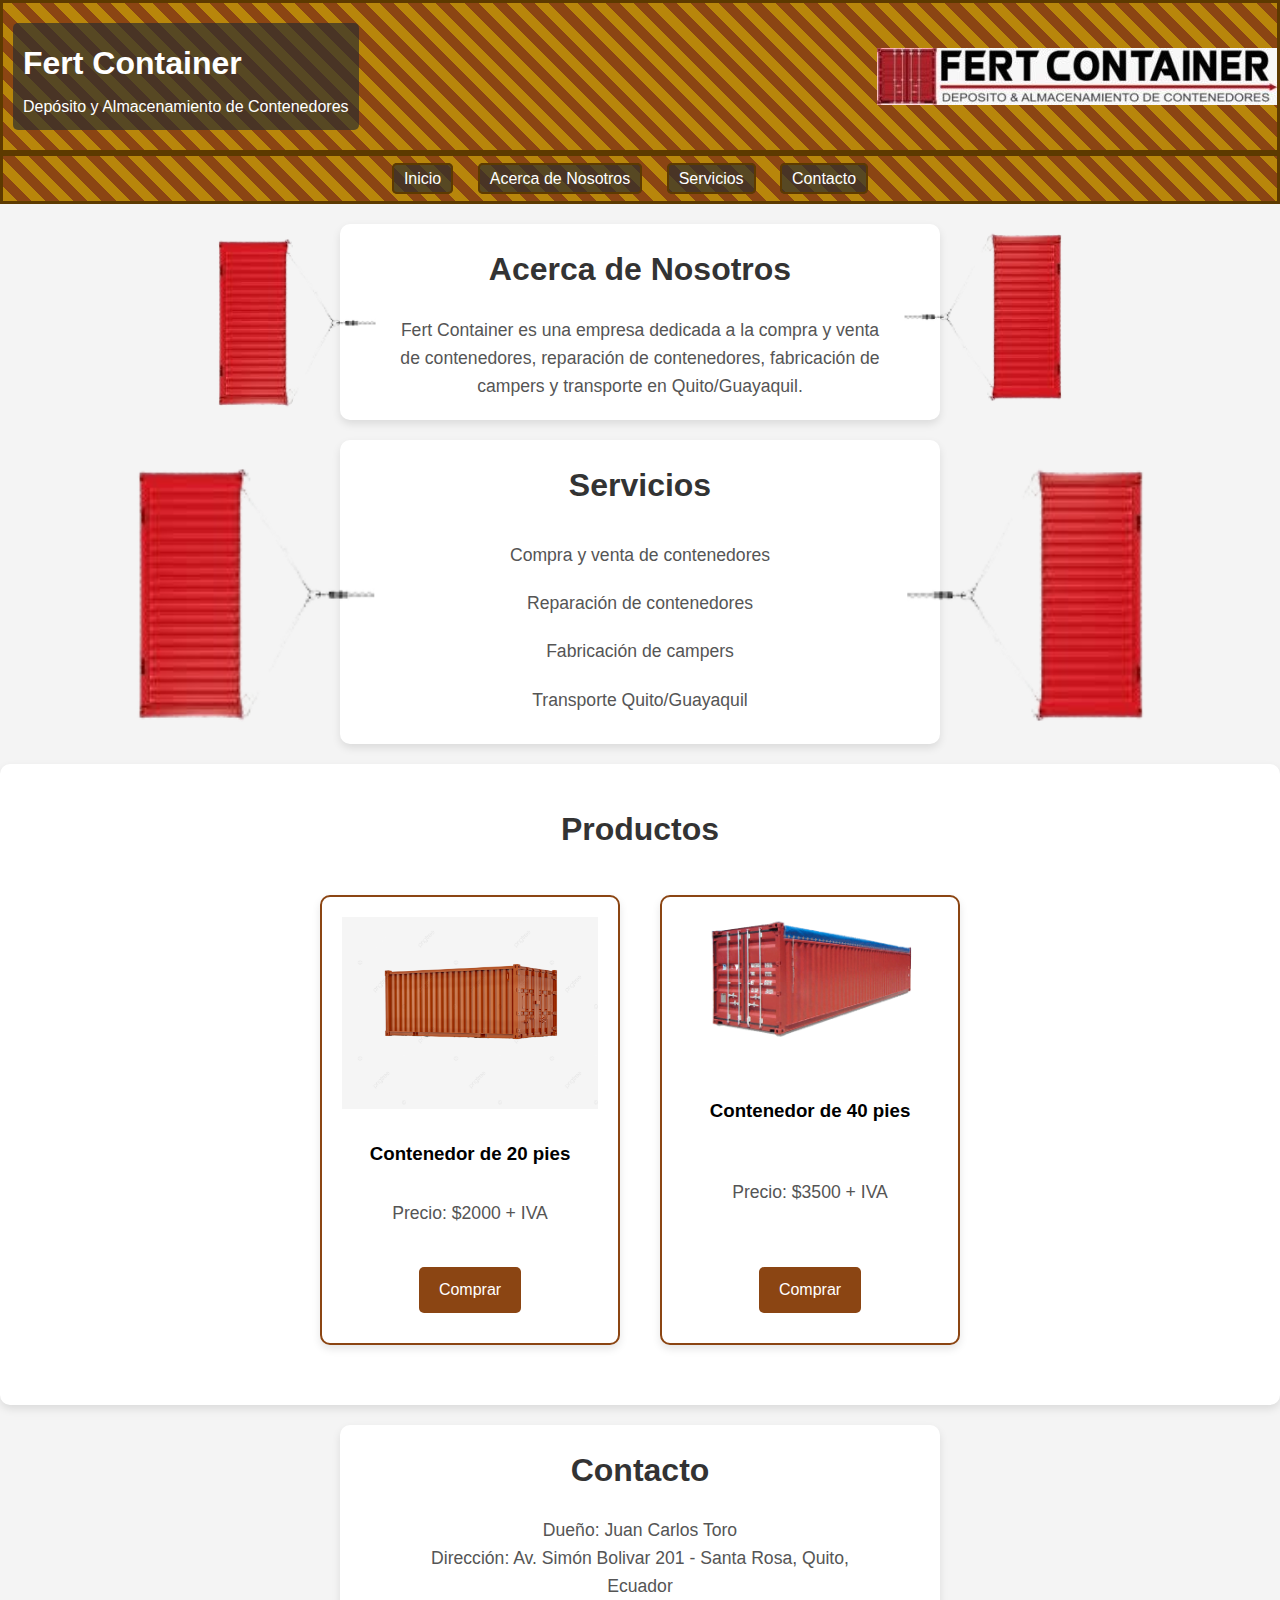
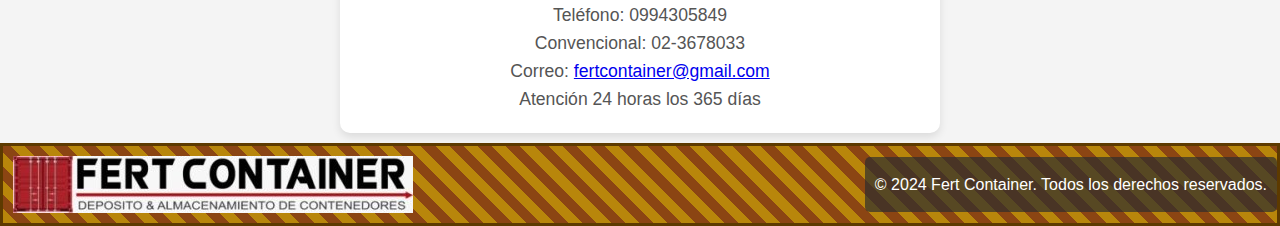
<file: index.html>
<!DOCTYPE html>
<html lang="es">
<head>
    <meta charset="UTF-8">
    <meta name="viewport" content="width=device-width, initial-scale=1.0">
    <title>Fert Container - Depósito y Almacenamiento de Contenedores</title>
    <link rel="stylesheet" href="styles.css">
</head>
<body>
    <header>
        <div class="header-container">
            <div class="header-text">
                <div class="header-text-bg">
                    <h1>Fert Container</h1>
                    <p>Depósito y Almacenamiento de Contenedores</p>
                </div>
            </div>
            <img src="Logo.jpeg" alt="Fert Container Logo" class="logo">
        </div>
    </header>

    <nav>
        <ul>
            <li><a href="index1.html">Inicio</a></li>
            <li><a href="#about">Acerca de Nosotros</a></li>
            <li><a href="#services">Servicios</a></li>
            <li><a href="#contact">Contacto</a></li>
        </ul>
    </nav>

    <section id="about" class="section as-section">
        <div class="container">
            <img src="Contenedor0.png" alt="Contenedor 0" class="container-img left1">
            <h2>Acerca de Nosotros</h2>
            <p>Fert Container es una empresa dedicada a la compra y venta de contenedores, reparación de contenedores, fabricación de campers y transporte en Quito/Guayaquil.</p>
            <img src="Contenedor0.png" alt="Contenedor 1" class="container-img right1">
        </div>
    </section>

    <section id="services" class="section as-section">
        <div class="container">
            <img src="Contenedor0.png" alt="Contenedor 0" class="container-img left2">
            <h2>Servicios</h2>
            <ul>
                <li>Compra y venta de contenedores</li>
                <li>Reparación de contenedores</li>
                <li>Fabricación de campers</li>
                <li>Transporte Quito/Guayaquil</li>
            </ul>
            <img src="Contenedor0.png" alt="Contenedor 1" class="container-img right2">
        </div>
    </section>

    <section id="products" class="section">
        <div class="container">
            <h2>Productos</h2>
            <div class="products-container">
                <div class="product">
                    <img src="Contenedor20.png" alt="Contenedor de 20 pies" class="product-img">
                    <h3>Contenedor de 20 pies</h3>
                    <p>Precio: $2000 + IVA</p>
                    <a href="compra1.html" class="btn">Comprar</a>
                </div>
                <div class="product">
                    <img src="Contenedor40.png" alt="Contenedor de 40 pies" class="product-img">
                    <h3>Contenedor de 40 pies</h3>
                    <p>Precio: $3500 + IVA</p>
                    <a href="compra2.html" class="btn">Comprar</a>
                </div>
            </div>
        </div>
    </section>

    <section id="contact" class="section contact-section">
        <div class="container">
            <h2>Contacto</h2>
            <p>Dueño: Juan Carlos Toro</p>
            <p>Dirección: Av. Simón Bolivar 201 - Santa Rosa, Quito, Ecuador</p>
            <p>Teléfono: 0994305849</p>
            <p>Convencional: 02-3678033</p>
            <p>Correo: <a href="mailto:fertcontainer@gmail.com">fertcontainer@gmail.com</a></p>
            <p>Atención 24 horas los 365 días</p>
        </div>
    </section>

    <footer>
        <div class="footer-container">
            <img src="Logo.jpeg" alt="Fert Container Logo" class="logo">
            <div class="footer-text-bg">
                <p>&copy; 2024 Fert Container. Todos los derechos reservados.</p>
            </div>
        </div>
    </footer>
</body>
</html>
</file>
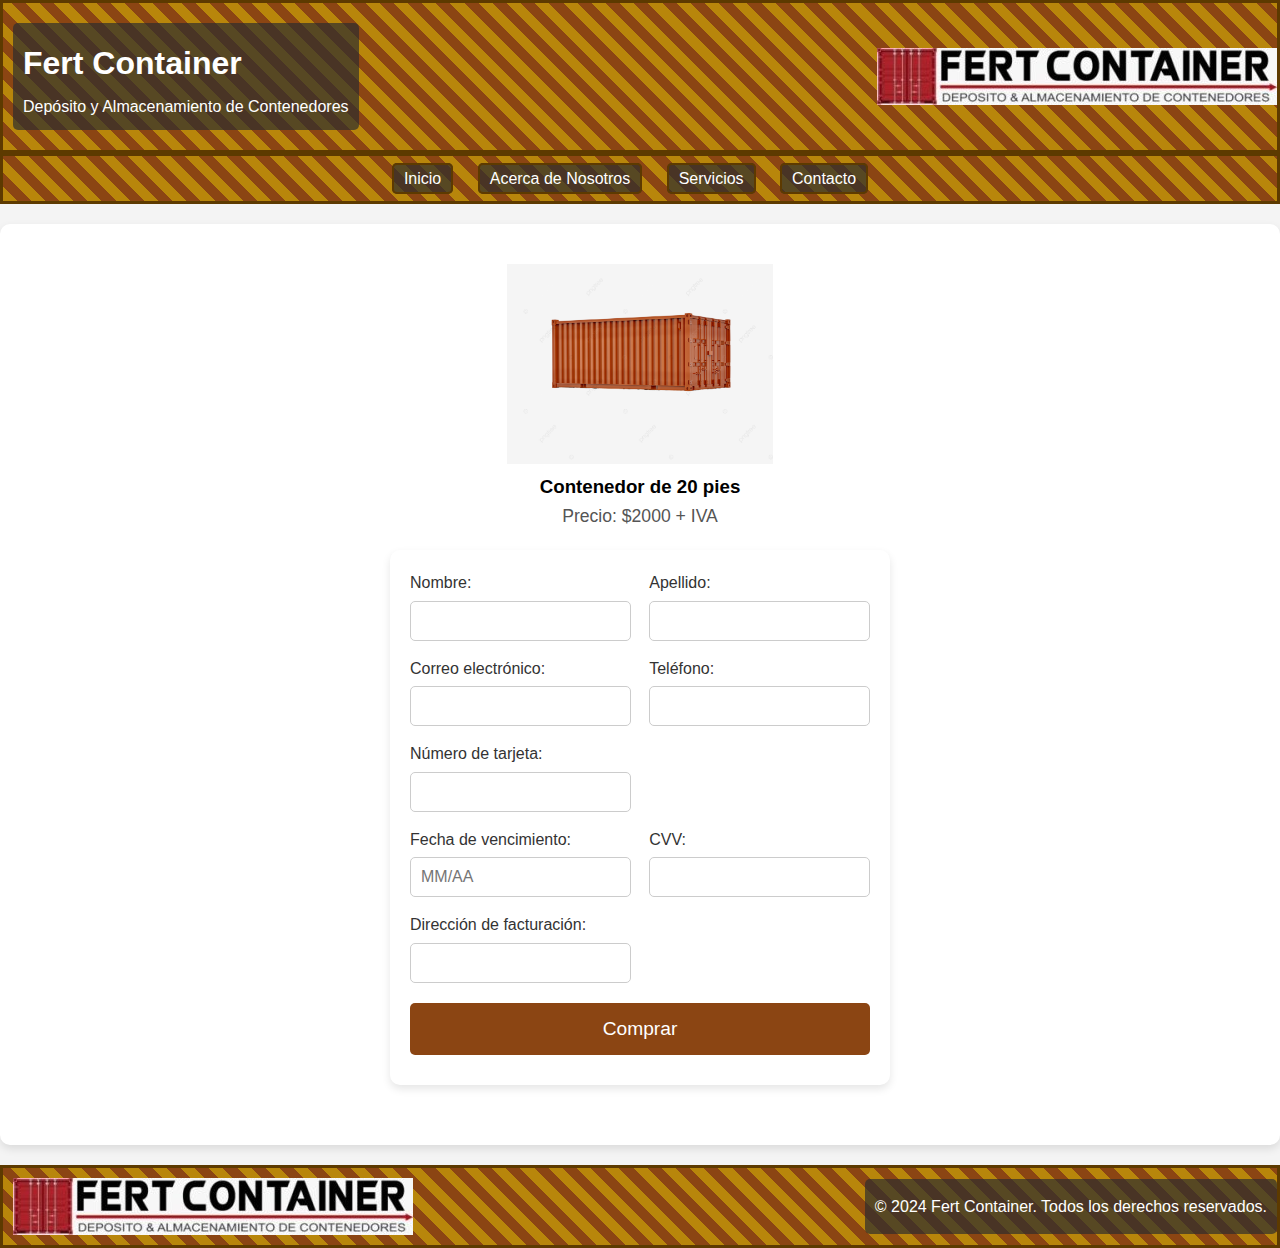
<file: compra1.html>
<!DOCTYPE html>
<html lang="es">
<head>
    <meta charset="UTF-8">
    <meta name="viewport" content="width=device-width, initial-scale=1.0">
    <title>Compra - Contenedor de 20 pies</title>
    <link rel="stylesheet" href="styles.css">
</head>
<body>
    <header>
        <div class="header-container">
            <div class="header-text">
                <div class="header-text-bg">
                    <h1>Fert Container</h1>
                    <p>Depósito y Almacenamiento de Contenedores</p>
                </div>
            </div>
            <img src="Logo.jpeg" alt="Fert Container Logo" class="logo">
        </div>
    </header>

    <nav>
        <ul>
            <li><a href="index.html">Inicio</a></li>
            <li><a href="index.html#about">Acerca de Nosotros</a></li>
            <li><a href="index.html#services">Servicios</a></li>
            <li><a href="index.html#contact">Contacto</a></li>
        </ul>
    </nav>

    <section id="product" class="section">
        <div class="container">
            <img src="Contenedor20.png" alt="Contenedor de 20 pies" class="product-img">
            <h3>Contenedor de 20 pies</h3>
            <p>Precio: $2000 + IVA</p>
            
            <!-- Formulario de compra -->
            <form id="compra-form">
                <div class="form-row">
                    <div class="form-group">
                        <label for="nombre">Nombre:</label>
                        <input type="text" id="nombre" name="nombre" required>
                    </div>
                    <div class="form-group">
                        <label for="apellido">Apellido:</label>
                        <input type="text" id="apellido" name="apellido" required>
                    </div>
                </div>
                <div class="form-row">
                    <div class="form-group">
                        <label for="email">Correo electrónico:</label>
                        <input type="email" id="email" name="email" required>
                    </div>
                    <div class="form-group">
                        <label for="telefono">Teléfono:</label>
                        <input type="tel" id="telefono" name="telefono" required>
                    </div>
                </div>
                <div class="form-row">
                    <div class="form-group">
                        <label for="tarjeta">Número de tarjeta:</label>
                        <input type="text" id="tarjeta" name="tarjeta" pattern="[0-9]{16}" required>
                    </div>
                </div>
                <div class="form-row">
                    <div class="form-group">
                        <label for="vencimiento">Fecha de vencimiento:</label>
                        <input type="text" id="vencimiento" name="vencimiento" placeholder="MM/AA" pattern="[0-9]{2}/[0-9]{2}" required>
                    </div>
                    <div class="form-group">
                        <label for="cvv">CVV:</label>
                        <input type="text" id="cvv" name="cvv" pattern="[0-9]{3}" required>
                    </div>
                </div>
                <div class="form-group">
                    <label for="direccion">Dirección de facturación:</label>
                    <input type="text" id="direccion" name="direccion" required>
                </div>
                <button type="submit" class="btn">Comprar</button>
            </form>
        </div>
    </section>

    <footer>
        <div class="footer-container">
            <img src="Logo.jpeg" alt="Fert Container Logo" class="logo">
            <div class="footer-text-bg">
                <p>&copy; 2024 Fert Container. Todos los derechos reservados.</p>
            </div>
        </div>
    </footer>

    <script>
        document.getElementById('compra-form').addEventListener('submit', function(event) {
            event.preventDefault();
            var nombre = document.getElementById('nombre').value;
            var apellido = document.getElementById('apellido').value;
            alert('Gracias por su compra, ' + nombre + ' ' + apellido + '!');
        });
    </script>
</body>
</html>
</file>
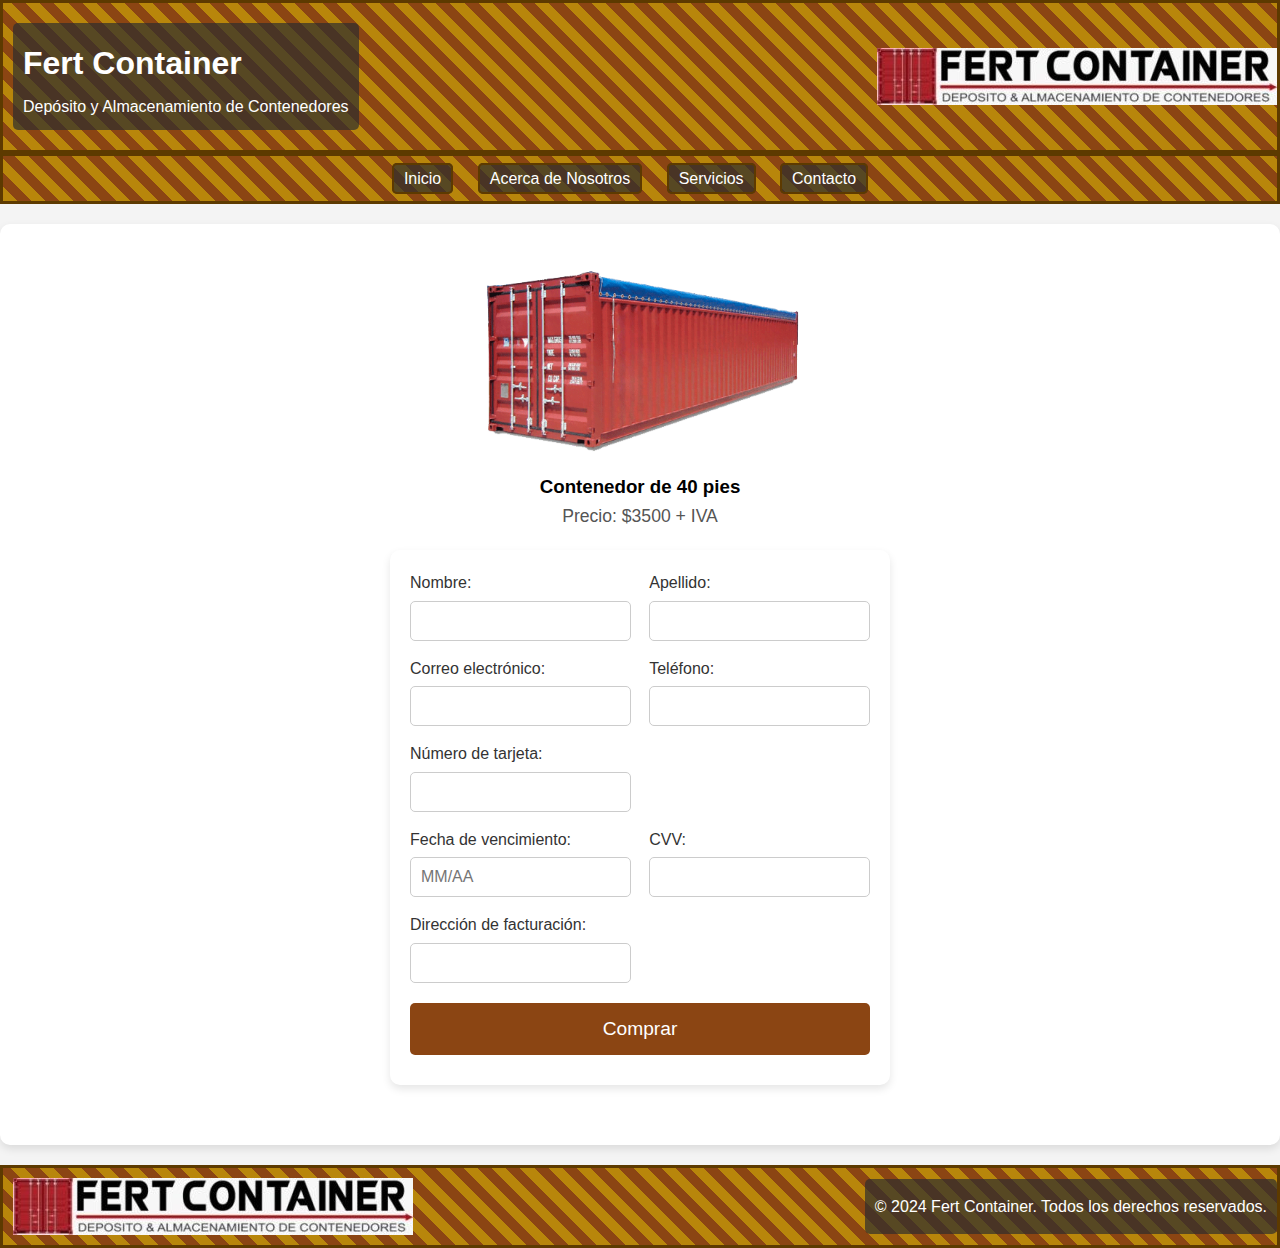
<file: compra2.html>
<!DOCTYPE html>
<html lang="es">
<head>
    <meta charset="UTF-8">
    <meta name="viewport" content="width=device-width, initial-scale=1.0">
    <title>Compra - Contenedor de 40 pies</title>
    <link rel="stylesheet" href="styles1.css">
</head>
<body>
    <header>
        <div class="header-container">
            <div class="header-text">
                <div class="header-text-bg">
                    <h1>Fert Container</h1>
                    <p>Depósito y Almacenamiento de Contenedores</p>
                </div>
            </div>
            <img src="Logo.jpeg" alt="Fert Container Logo" class="logo">
        </div>
    </header>

    <nav>
        <ul>
            <li><a href="index1.html">Inicio</a></li>
            <li><a href="index1.html#about">Acerca de Nosotros</a></li>
            <li><a href="index1.html#services">Servicios</a></li>
            <li><a href="index1.html#contact">Contacto</a></li>
        </ul>
    </nav>

    <section id="product" class="section">
        <div class="container">
            <img src="Contenedor40.png" alt="Contenedor de 40 pies" class="product-img">
            <h3>Contenedor de 40 pies</h3>
            <p>Precio: $3500 + IVA</p>
            
            <!-- Formulario de compra -->
            <form id="compra-form">
                <div class="form-row">
                    <div class="form-group">
                        <label for="nombre">Nombre:</label>
                        <input type="text" id="nombre" name="nombre" required>
                    </div>
                    <div class="form-group">
                        <label for="apellido">Apellido:</label>
                        <input type="text" id="apellido" name="apellido" required>
                    </div>
                </div>
                <div class="form-row">
                    <div class="form-group">
                        <label for="email">Correo electrónico:</label>
                        <input type="email" id="email" name="email" required>
                    </div>
                    <div class="form-group">
                        <label for="telefono">Teléfono:</label>
                        <input type="tel" id="telefono" name="telefono" required>
                    </div>
                </div>
                <div class="form-row">
                    <div class="form-group">
                        <label for="tarjeta">Número de tarjeta:</label>
                        <input type="text" id="tarjeta" name="tarjeta" pattern="[0-9]{16}" required>
                    </div>
                </div>
                <div class="form-row">
                    <div class="form-group">
                        <label for="vencimiento">Fecha de vencimiento:</label>
                        <input type="text" id="vencimiento" name="vencimiento" placeholder="MM/AA" pattern="[0-9]{2}/[0-9]{2}" required>
                    </div>
                    <div class="form-group">
                        <label for="cvv">CVV:</label>
                        <input type="text" id="cvv" name="cvv" pattern="[0-9]{3}" required>
                    </div>
                </div>
                <div class="form-group">
                    <label for="direccion">Dirección de facturación:</label>
                    <input type="text" id="direccion" name="direccion" required>
                </div>
                <button type="submit" class="btn">Comprar</button>
            </form>
        </div>
    </section>

    <footer>
        <div class="footer-container">
            <img src="Logo.jpeg" alt="Fert Container Logo" class="logo">
            <div class="footer-text-bg">
                <p>&copy; 2024 Fert Container. Todos los derechos reservados.</p>
            </div>
        </div>
    </footer>

    <script>
        document.getElementById('compra-form').addEventListener('submit', function(event) {
            event.preventDefault();
            var nombre = document.getElementById('nombre').value;
            var apellido = document.getElementById('apellido').value;
            alert('Gracias por su compra, ' + nombre + ' ' + apellido + '!');
        });
    </script>
</body>
</html>
</file>
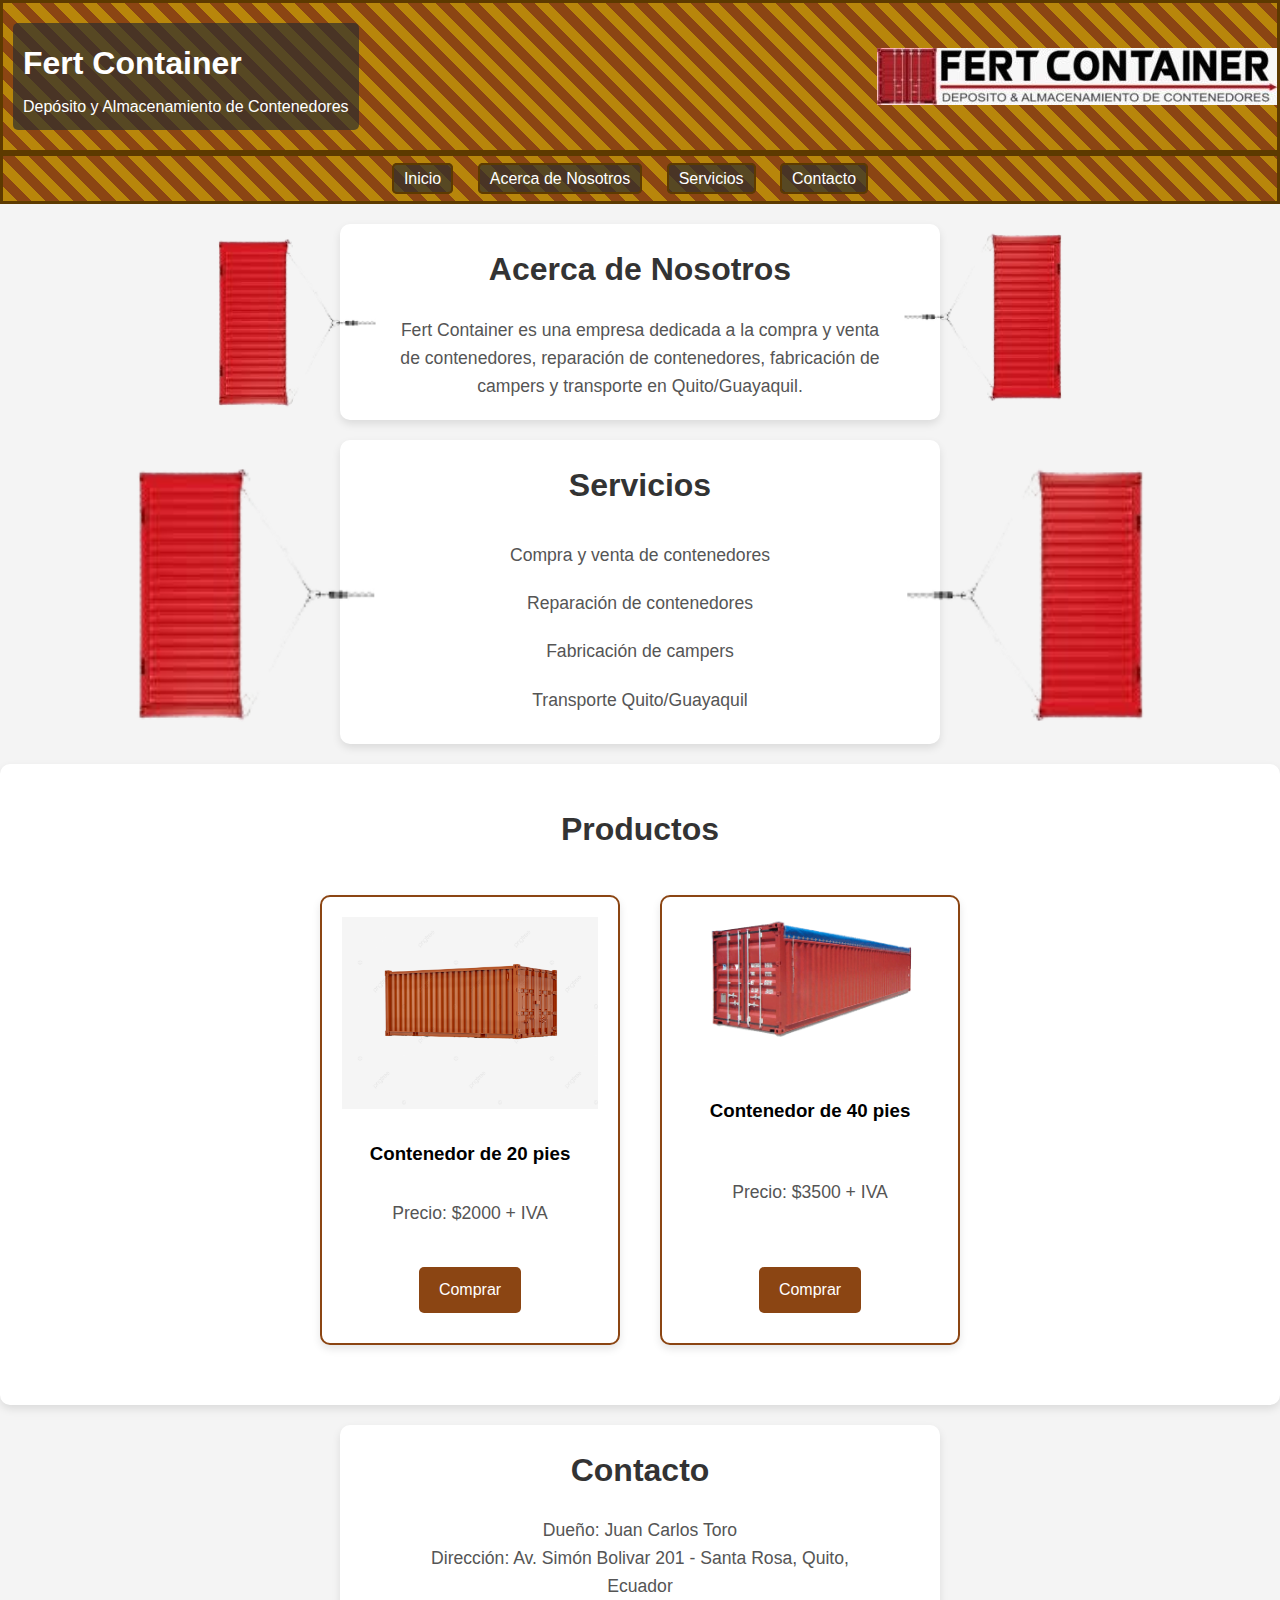
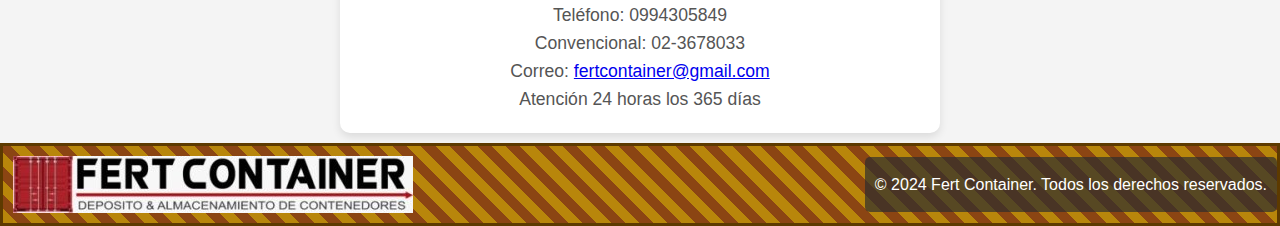
<file: index1.html>
<!DOCTYPE html>
<html lang="es">
<head>
    <meta charset="UTF-8">
    <meta name="viewport" content="width=device-width, initial-scale=1.0">
    <title>Fert Container - Depósito y Almacenamiento de Contenedores</title>
    <link rel="stylesheet" href="styles1.css">
</head>
<body>
    <header>
        <div class="header-container">
            <div class="header-text">
                <div class="header-text-bg">
                    <h1>Fert Container</h1>
                    <p>Depósito y Almacenamiento de Contenedores</p>
                </div>
            </div>
            <img src="Logo.jpeg" alt="Fert Container Logo" class="logo">
        </div>
    </header>

    <nav>
        <ul>
            <li><a href="index1.html">Inicio</a></li>
            <li><a href="#about">Acerca de Nosotros</a></li>
            <li><a href="#services">Servicios</a></li>
            <li><a href="#contact">Contacto</a></li>
        </ul>
    </nav>

    <section id="about" class="section as-section">
        <div class="container">
            <img src="Contenedor0.png" alt="Contenedor 0" class="container-img left1">
            <h2>Acerca de Nosotros</h2>
            <p>Fert Container es una empresa dedicada a la compra y venta de contenedores, reparación de contenedores, fabricación de campers y transporte en Quito/Guayaquil.</p>
            <img src="Contenedor0.png" alt="Contenedor 1" class="container-img right1">
        </div>
    </section>

    <section id="services" class="section as-section">
        <div class="container">
            <img src="Contenedor0.png" alt="Contenedor 0" class="container-img left2">
            <h2>Servicios</h2>
            <ul>
                <li>Compra y venta de contenedores</li>
                <li>Reparación de contenedores</li>
                <li>Fabricación de campers</li>
                <li>Transporte Quito/Guayaquil</li>
            </ul>
            <img src="Contenedor0.png" alt="Contenedor 1" class="container-img right2">
        </div>
    </section>

    <section id="products" class="section">
        <div class="container">
            <h2>Productos</h2>
            <div class="products-container">
                <div class="product">
                    <img src="Contenedor20.png" alt="Contenedor de 20 pies" class="product-img">
                    <h3>Contenedor de 20 pies</h3>
                    <p>Precio: $2000 + IVA</p>
                    <a href="compra1.html" class="btn">Comprar</a>
                </div>
                <div class="product">
                    <img src="Contenedor40.png" alt="Contenedor de 40 pies" class="product-img">
                    <h3>Contenedor de 40 pies</h3>
                    <p>Precio: $3500 + IVA</p>
                    <a href="compra2.html" class="btn">Comprar</a>
                </div>
            </div>
        </div>
    </section>

    <section id="contact" class="section contact-section">
        <div class="container">
            <h2>Contacto</h2>
            <p>Dueño: Juan Carlos Toro</p>
            <p>Dirección: Av. Simón Bolivar 201 - Santa Rosa, Quito, Ecuador</p>
            <p>Teléfono: 0994305849</p>
            <p>Convencional: 02-3678033</p>
            <p>Correo: <a href="mailto:fertcontainer@gmail.com">fertcontainer@gmail.com</a></p>
            <p>Atención 24 horas los 365 días</p>
        </div>
    </section>

    <footer>
        <div class="footer-container">
            <img src="Logo.jpeg" alt="Fert Container Logo" class="logo">
            <div class="footer-text-bg">
                <p>&copy; 2024 Fert Container. Todos los derechos reservados.</p>
            </div>
        </div>
    </footer>
</body>
</html>
</file>
<file: styles.css>
/* Estilos Globales */
* {
    margin: 0;
    padding: 0;
    box-sizing: border-box;
}

body {
    font-family: Arial, sans-serif;
    line-height: 1.6;
    background-color: #f4f4f4;
}

.container {
    width: 80%;
    margin: auto;
    overflow: hidden;
}

header, nav, footer {
    background: repeating-linear-gradient(
        45deg,
        #B8860B,
        #B8860B 10px,
        #8B4513 10px,
        #8B4513 20px
    );
    border: 3px solid #5D3A00;
    padding: 10px 0;
    color: #fff;
}

.header-container, .footer-container {
    display: flex;
    justify-content: space-between;
    align-items: center;
}

header .logo {
    width: auto;
    height: auto;
    max-width: 400px;
    max-height: 57px;
}

.header-text {
    flex-grow: 1;
    padding: 10px;
}

.header-text-bg, .footer-text-bg {
    display: inline-block;
    background-color: rgba(45, 45, 45, 0.7);
    padding: 10px;
    border-radius: 5px;
}

header h1, footer p {
    margin: 5px 0;
}

nav ul {
    list-style: none;
    text-align: center;
}

nav ul li {
    display: inline;
    margin-right: 20px;
}

nav ul li a {
    color: #fff;
    text-decoration: none;
    padding: 5px 10px;
    border: 2px solid #5D3A00;
    background-color: rgba(45, 45, 45, 0.7);
    border-radius: 5px;
}

nav ul li a:hover {
    background-color: rgba(70, 70, 70, 0.7);
}

.section {
    padding: 40px 0;
    text-align: center;
    background-color: #fff;
    margin: 20px 0;
    box-shadow: 0 4px 8px rgba(0, 0, 0, 0.1);
    border-radius: 10px;
}

.section h2 {
    font-size: 2em;
    margin-bottom: 20px;
    color: #333;
}

.section p, .section ul {
    font-size: 1.1em;
    color: #555;
}

.section ul {
    list-style: none;
    padding: 0;
}

.section ul li {
    padding: 10px 0;
}

#products .products-container {
    display: flex;
    justify-content: center;
    flex-wrap: wrap;
}

.product {
    display: flex;
    flex-direction: column;
    justify-content: space-between;
    align-items: center;
    margin: 20px;
    text-align: center;
    border: 2px solid #8B4513;
    padding: 20px;
    border-radius: 10px;
    background-color: #fff;
    width: 300px;
    height: 450px;
    box-shadow: 0 4px 8px rgba(0, 0, 0, 0.1);
}

.product-img {
    width: 100%;
    height: auto;
    max-height: 200px;
    object-fit: contain;
}

.btn {
    display: inline-block;
    padding: 10px 20px;
    margin: 10px 0;
    border: none;
    background-color: #8B4513;
    color: white;
    text-decoration: none;
    border-radius: 5px;
    transition: background-color 0.3s ease;
}

.btn:hover {
    background-color: #5D3A00;
}

footer {
    text-align: left;
    padding: 10px 0;
}

.footer-container {
    padding-left: 10px;
}

.as-section {
    padding: 20px 0;
    margin: 20px auto;
    max-width: 600px;
    box-shadow: 0 4px 8px rgba(0, 0, 0, 0.1);
    border-radius: 10px;
}

.container-img {
    height: 300px;
    width: auto;
    margin-top: -100px;
    position: absolute;
}

.left1 {
    left: 118px;
    top: 320px;
    transform: rotate(90deg);
    height: 200px;
}

.left2 {
    left: -12px;
    top: 540px;
    transform: rotate(90deg);
    height: 300px;
}

.right1 {
    right: 118px;
    transform: rotate(-90deg);
    height: 200px;
    -webkit-transform: rotate(-90deg);
    -moz-transform: rotate(-90deg);
    -ms-transform: rotate(-90deg);
    -o-transform: rotate(-90deg);
    top: 320px;
}

.right2 {
    right: -14px;
    top: 550px;
    transform: rotate(-90deg);
    height: 300px;
    -webkit-transform: rotate(-90deg);
    -moz-transform: rotate(-90deg);
    -ms-transform: rotate(-90deg);
    -o-transform: rotate(-90deg);
}

.contact-section {
    padding: 20px 0;
    margin: 10px auto;
    max-width: 600px;
    box-shadow: 0 4px 8px rgba(0, 0, 0, 0.1);
    border-radius: 10px;
}

form {
    background: #fff;
    padding: 20px;
    border-radius: 10px;
    box-shadow: 0 4px 8px rgba(0, 0, 0, 0.1);
    max-width: 500px;
    margin: 20px auto;
}

.form-row {
    display: flex;
    justify-content: space-between;
    margin-bottom: 15px;
}

.form-group {
    width: 48%;
    text-align: left;
}

.form-group-full {
    width: 100%;
    text-align: left;
    margin-bottom: 15px;
}

.form-group label {
    display: block;
    margin-bottom: 5px;
    color: #333;
}

.form-group input {
    width: 100%;
    padding: 10px;
    border: 1px solid #ccc;
    border-radius: 5px;
    font-size: 1em;
}

.form-group input:focus {
    border-color: #8B4513;
    outline: none;
    box-shadow: 0 0 5px rgba(139, 69, 19, 0.5);
}

button.btn {
    width: 100%;
    padding: 15px;
    background-color: #8B4513;
    color: white;
    border: none;
    border-radius: 5px;
    font-size: 1.2em;
    cursor: pointer;
    transition: background-color 0.3s ease;
    margin-top: 20px;
}

button.btn:hover {
    background-color: #5D3A00;
}
</file>
<file: styles1.css>
/* Estilos Globales */
* {
    margin: 0;
    padding: 0;
    box-sizing: border-box;
}

body {
    font-family: Arial, sans-serif;
    line-height: 1.6;
    background-color: #f4f4f4;
}

.container {
    width: 80%;
    margin: auto;
    overflow: hidden;
}

header, nav, footer {
    background: repeating-linear-gradient(
        45deg,
        #B8860B,
        #B8860B 10px,
        #8B4513 10px,
        #8B4513 20px
    );
    border: 3px solid #5D3A00;
    padding: 10px 0;
    color: #fff;
}

.header-container, .footer-container {
    display: flex;
    justify-content: space-between;
    align-items: center;
}

header .logo {
    width: auto;
    height: auto;
    max-width: 400px;
    max-height: 57px;
}

.header-text {
    flex-grow: 1;
    padding: 10px;
}

.header-text-bg, .footer-text-bg {
    display: inline-block;
    background-color: rgba(45, 45, 45, 0.7);
    padding: 10px;
    border-radius: 5px;
}

header h1, footer p {
    margin: 5px 0;
}

nav ul {
    list-style: none;
    text-align: center;
}

nav ul li {
    display: inline;
    margin-right: 20px;
}

nav ul li a {
    color: #fff;
    text-decoration: none;
    padding: 5px 10px;
    border: 2px solid #5D3A00;
    background-color: rgba(45, 45, 45, 0.7);
    border-radius: 5px;
}

nav ul li a:hover {
    background-color: rgba(70, 70, 70, 0.7);
}

.section {
    padding: 40px 0;
    text-align: center;
    background-color: #fff;
    margin: 20px 0;
    box-shadow: 0 4px 8px rgba(0, 0, 0, 0.1);
    border-radius: 10px;
}

.section h2 {
    font-size: 2em;
    margin-bottom: 20px;
    color: #333;
}

.section p, .section ul {
    font-size: 1.1em;
    color: #555;
}

.section ul {
    list-style: none;
    padding: 0;
}

.section ul li {
    padding: 10px 0;
}

#products .products-container {
    display: flex;
    justify-content: center;
    flex-wrap: wrap;
}

.product {
    display: flex;
    flex-direction: column;
    justify-content: space-between;
    align-items: center;
    margin: 20px;
    text-align: center;
    border: 2px solid #8B4513;
    padding: 20px;
    border-radius: 10px;
    background-color: #fff;
    width: 300px;
    height: 450px;
    box-shadow: 0 4px 8px rgba(0, 0, 0, 0.1);
}

.product-img {
    width: 100%;
    height: auto;
    max-height: 200px;
    object-fit: contain;
}

.btn {
    display: inline-block;
    padding: 10px 20px;
    margin: 10px 0;
    border: none;
    background-color: #8B4513;
    color: white;
    text-decoration: none;
    border-radius: 5px;
    transition: background-color 0.3s ease;
}

.btn:hover {
    background-color: #5D3A00;
}

footer {
    text-align: left;
    padding: 10px 0;
}

.footer-container {
    padding-left: 10px;
}

.as-section {
    padding: 20px 0;
    margin: 20px auto;
    max-width: 600px;
    box-shadow: 0 4px 8px rgba(0, 0, 0, 0.1);
    border-radius: 10px;
}

.container-img {
    height: 300px;
    width: auto;
    margin-top: -100px;
    position: absolute;
}

.left1 {
    left: 118px;
    top: 320px;
    transform: rotate(90deg);
    height: 200px;
}

.left2 {
    left: -12px;
    top: 540px;
    transform: rotate(90deg);
    height: 300px;
}

.right1 {
    right: 118px;
    transform: rotate(-90deg);
    height: 200px;
    -webkit-transform: rotate(-90deg);
    -moz-transform: rotate(-90deg);
    -ms-transform: rotate(-90deg);
    -o-transform: rotate(-90deg);
    top: 320px;
}

.right2 {
    right: -14px;
    top: 550px;
    transform: rotate(-90deg);
    height: 300px;
    -webkit-transform: rotate(-90deg);
    -moz-transform: rotate(-90deg);
    -ms-transform: rotate(-90deg);
    -o-transform: rotate(-90deg);
}

.contact-section {
    padding: 20px 0;
    margin: 10px auto;
    max-width: 600px;
    box-shadow: 0 4px 8px rgba(0, 0, 0, 0.1);
    border-radius: 10px;
}

form {
    background: #fff;
    padding: 20px;
    border-radius: 10px;
    box-shadow: 0 4px 8px rgba(0, 0, 0, 0.1);
    max-width: 500px;
    margin: 20px auto;
}

.form-row {
    display: flex;
    justify-content: space-between;
    margin-bottom: 15px;
}

.form-group {
    width: 48%;
    text-align: left;
}

.form-group-full {
    width: 100%;
    text-align: left;
    margin-bottom: 15px;
}

.form-group label {
    display: block;
    margin-bottom: 5px;
    color: #333;
}

.form-group input {
    width: 100%;
    padding: 10px;
    border: 1px solid #ccc;
    border-radius: 5px;
    font-size: 1em;
}

.form-group input:focus {
    border-color: #8B4513;
    outline: none;
    box-shadow: 0 0 5px rgba(139, 69, 19, 0.5);
}

button.btn {
    width: 100%;
    padding: 15px;
    background-color: #8B4513;
    color: white;
    border: none;
    border-radius: 5px;
    font-size: 1.2em;
    cursor: pointer;
    transition: background-color 0.3s ease;
    margin-top: 20px;
}

button.btn:hover {
    background-color: #5D3A00;
}
</file>
